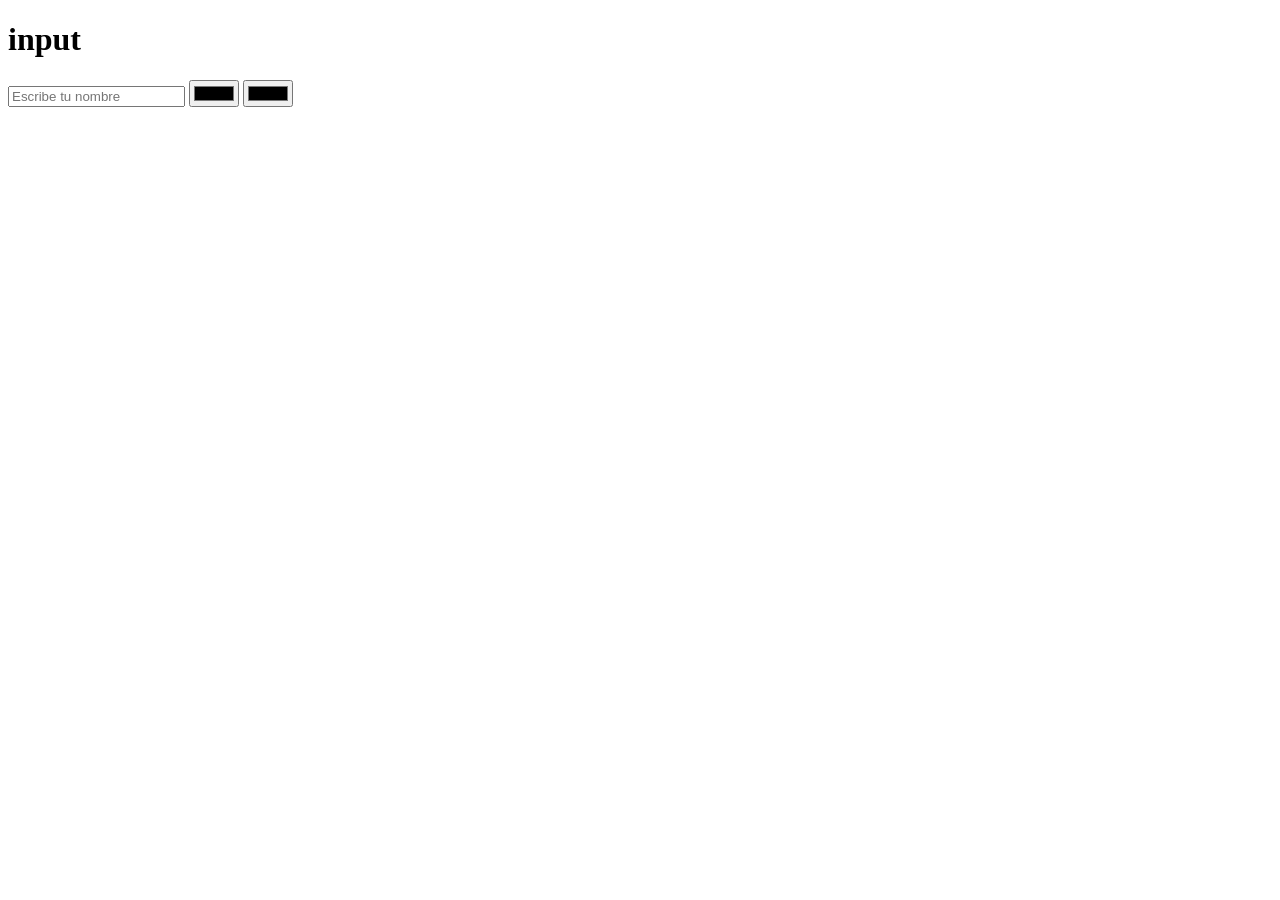
<file: input.html>
<!DOCTYPE html>
<html lang="en">
<head>
    <meta charset="UTF-8">
    <meta name="viewport" content="width=device-width, initial-scale=1.0">
    <title>Document</title>
</head>
<body>
   <h1>input</h1>
   <input type="text" id="input-text" placeholder="Escribe tu nombre">
   <input type="color" id="input-color"> 
   <input type="color" id="input-background-color">
   <script src="./js/input.js"></script>
</body>
</html>
</file>
